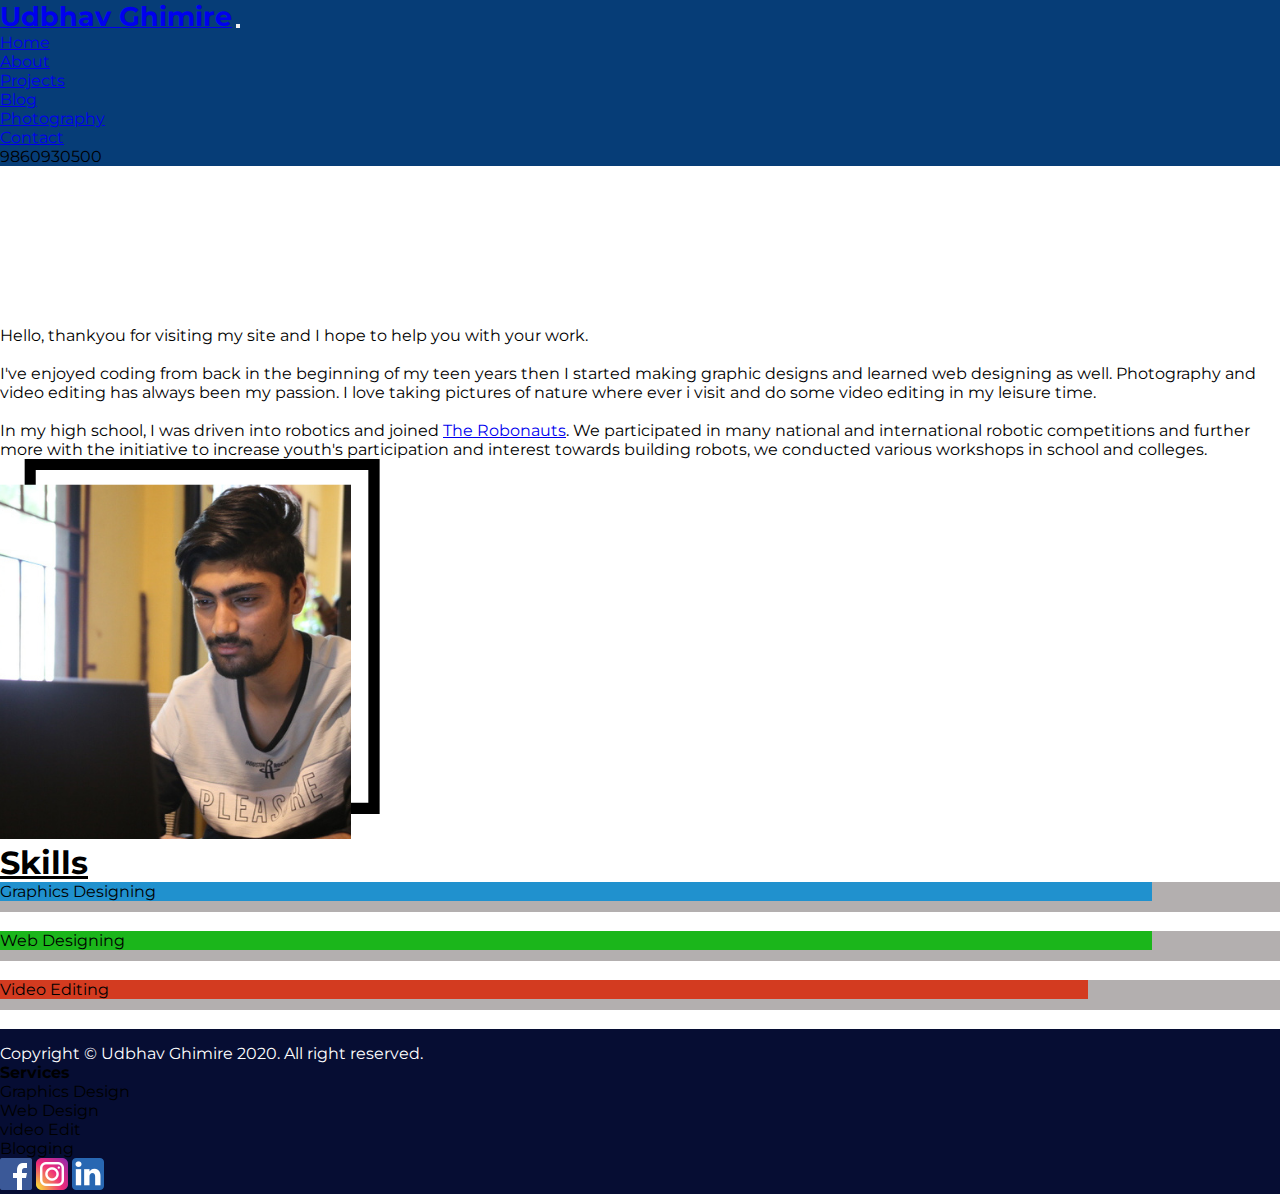
<file: aboutme.html>
<!doctype html>
<html lang="en">
  <head>
    <!-- Required meta tags -->
    <meta charset="utf-8">
    <meta name="viewport" content="width=device-width, initial-scale=1">

    <!-- Bootstrap CSS -->
    <link rel="stylesheet" href="https://stackpath.bootstrapcdn.com/bootstrap/5.0.0-alpha2/css/bootstrap.min.css" integrity="sha384-DhY6onE6f3zzKbjUPRc2hOzGAdEf4/Dz+WJwBvEYL/lkkIsI3ihufq9hk9K4lVoK" crossorigin="anonymous">
     
    <!-- css link -->
    <link rel="stylesheet" href="css/style.css">
   
  </head>
  <body>
    <nav class="navbar navbar-expand-lg navbar-dark fixed-top" style="background-color: #063d77;">
        <div class="container p-2">
            <a class="navbar-brand" href="#"><strong style="font-size: 1.7rem;">Udbhav Ghimire</strong></a>
            <button class="navbar-toggler" type="button" data-toggle="collapse" data-target="#navbarSupportedContent"
                aria-controls="navbarSupportedContent" aria-expanded="false" aria-label="Toggle navigation">
                <span class="navbar-toggler-icon"></span>
            </button>
            <div class="collapse navbar-collapse" id="navbarSupportedContent">
                <ul class="navbar-nav mx-auto mb-2 mb-lg-0">
                    <li class="nav-item">
                        <a class="nav-link active" aria-current="page" href="index.html">Home</a>
                    </li>
                    <li class="nav-item">
                        <a class="nav-link" href="index.html#project">About</a>
                    </li>
                    <li class="nav-item">
                        <a class="nav-link" href="index.html#project">Projects</a>
                    </li>
                    <li class="nav-item">
                        <a class="nav-link" href="index.html#blogs">Blog</a>
                    </li>
                    <li class="nav-item">
                        <a class="nav-link" href="index.html#photography">Photography</a>
                    </li>
                    <li class="nav-item">
                        <a class="nav-link" href="index.html#contact">Contact</a>
                    </li>
                </ul>
                <div class="d-flex">
                    <span class="border border-2 rounded-pill text-light px-4 py-2">9860930500</span>
                </div>
            </div>
        </div>
    </nav>
    <section>
        <div class="container homepage">
            <div class="container aboutme-padding">
                <div class="row">
                    <div class="col-lg-6 col-sm-12 col-12 pt-2" style="text-justify: inter-word;">
                        <p>Hello,  thankyou for visiting my site and I hope to help you with your work. <br> <br>
                            I've enjoyed coding from back in the beginning of my teen years then 
                            I started making graphic designs and learned web designing as well. 
                            Photography and video editing has always been my passion. I love taking 
                            pictures of nature where ever i visit and do some video editing in my leisure time.  <br> <br>
                            In my high school, I was driven into robotics and joined <a href="https://affectionate-banach-a62892.netlify.app/">The Robonauts</a>.
                            We participated in many national and international robotic competitions 
                            and further more with the initiative to increase youth's participation 
                            and interest towards building robots,  we conducted various workshops in
                             school and colleges. </p>
                    </div>
                    <div class="col-lg-6 col-sm-12 col-12 text-right">
                        <img src="image/laptop1.png" class="img-fluid" alt="">
                    </div>
                </div>
            </div>
        </div>
      <div class="container p-5">
          <h1 class="p-3"> <u>Skills</u> </h1>
          <div class="col-lg-6 col-sm-12 col-12">
            <div class="progress">
                <div class="progress-bar text-center" style="width:90%; background-color: rgb(32, 145, 206);">Graphics Designing</div>
              </div><br>
              
              <div class="progress">
                <div class="progress-bar text-center" style="width:90%; background-color: rgb(27, 182, 27);">Web Designing</div>
              </div><br>
              
              <div class="progress">
                <div class="progress-bar text-center" style="width:85%; background-color: rgb(211, 59, 32);">Video Editing</div>
              </div><br>
          </div>
       
      </div>
    </section>

    <footer class="bg-mine text-light p-4 mt-5">
        <div class="footer-bottom" style="display: flex;align-items: center;">
            <div class="container">
                <p class="copyright" style="text-align: center;margin-top: 15px;"> Copyright © Udbhav Ghimire 2020. All right reserved. </p>
            </div>
        </div>
        <div class="container">
            <div class="row pt-3">
                <div class="col-lg-4 col-12">
                    <h4>Services</h4>
                    <p>Graphics Design <br>
                        Web Design <br>
                        video Edit <br>
                        Blogging <br>
                    </p>
                </div>
                <div class="col-lg-4 col-12 text-center">
                    <a href="https://www.facebook.com/udbhav.ghimire/"><img src="image/fb.png" class="img-fluid pr-2" alt=""></a>
                    <a href="https://www.instagram.com/udbhav_ghimire/"><img src="image/instagram.png" class="img-fluid pr-2" alt=""></a>
                    <a href="https://www.linkedin.com/in/udbhav-ghimire-a916bb1b7/"><img src="image/linkedin.png" class="img-fluid" alt=""></a>
                </div>

            </div>
        </div>
    </footer>
    <!-- Optional JavaScript; choose one of the two! -->

    <!-- Option 1: Bootstrap Bundle with Popper.js -->
    <script src="https://stackpath.bootstrapcdn.com/bootstrap/5.0.0-alpha2/js/bootstrap.bundle.min.js" integrity="sha384-BOsAfwzjNJHrJ8cZidOg56tcQWfp6y72vEJ8xQ9w6Quywb24iOsW913URv1IS4GD" crossorigin="anonymous"></script>
  </body>
</html>
</file>
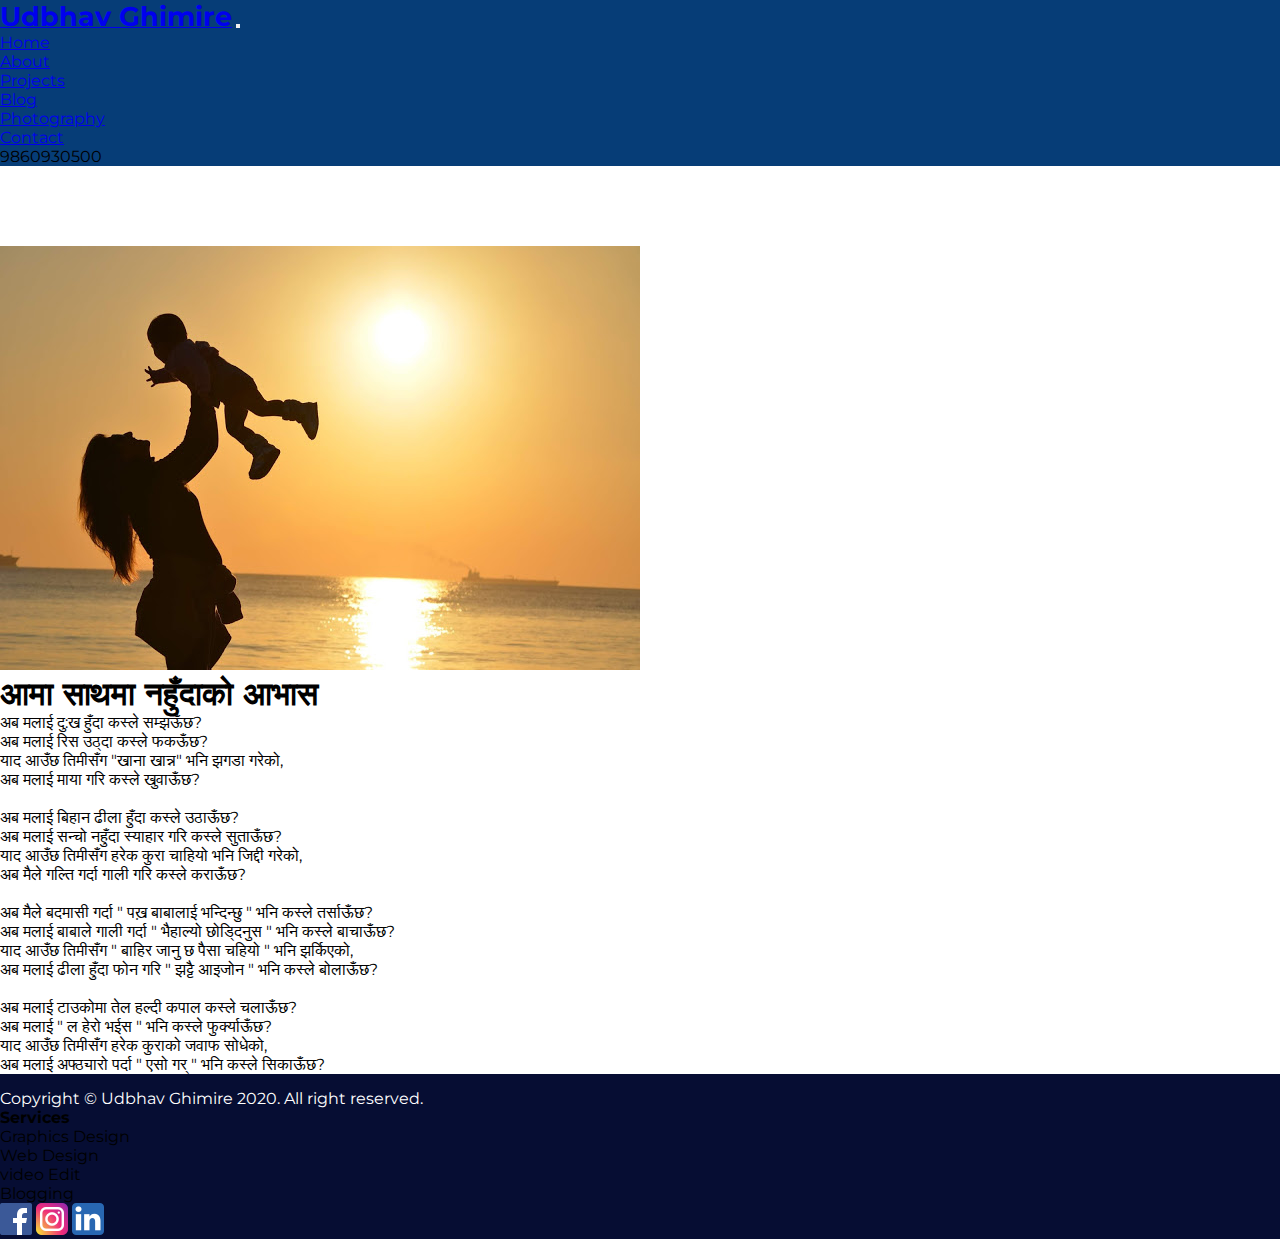
<file: blog1.html>
<!doctype html>
<html lang="en">
  <head>
    <!-- Required meta tags -->
    <meta charset="utf-8">
    <meta name="viewport" content="width=device-width, initial-scale=1">

    <!-- Bootstrap CSS -->
    <link rel="stylesheet" href="https://stackpath.bootstrapcdn.com/bootstrap/5.0.0-alpha2/css/bootstrap.min.css" integrity="sha384-DhY6onE6f3zzKbjUPRc2hOzGAdEf4/Dz+WJwBvEYL/lkkIsI3ihufq9hk9K4lVoK" crossorigin="anonymous">
     
    <!-- css link -->
    <link rel="stylesheet" href="css/style.css">

  </head>
  <body>
    <nav class="navbar navbar-expand-lg navbar-dark fixed-top" style="background-color: #063d77;">
        <div class="container p-2">
            <a class="navbar-brand" href="#"><strong style="font-size: 1.7rem;">Udbhav Ghimire</strong></a>
            <button class="navbar-toggler" type="button" data-toggle="collapse" data-target="#navbarSupportedContent"
                aria-controls="navbarSupportedContent" aria-expanded="false" aria-label="Toggle navigation">
                <span class="navbar-toggler-icon"></span>
            </button>
            <div class="collapse navbar-collapse" id="navbarSupportedContent">
                <ul class="navbar-nav mx-auto mb-2 mb-lg-0">
                    <li class="nav-item">
                        <a class="nav-link active" aria-current="page" href="index.html">Home</a>
                    </li>
                    <li class="nav-item">
                        <a class="nav-link" href="index.html#project">About</a>
                    </li>
                    <li class="nav-item">
                        <a class="nav-link" href="index.html#project">Projects</a>
                    </li>
                    <li class="nav-item">
                        <a class="nav-link" href="index.html#blogs">Blog</a>
                    </li>
                    <li class="nav-item">
                        <a class="nav-link" href="index.html#photography">Photography</a>
                    </li>
                    <li class="nav-item">
                        <a class="nav-link" href="index.html#contact">Contact</a>
                    </li>
                </ul>
                <div class="d-flex">
                    <span class="border border-2 rounded-pill text-light px-4 py-2">9860930500</span>
                </div>
            </div>
        </div>
    </nav>
    <section>
        <div class="container homepage">
            <div class="container">
                <img src="image/b1.jpg" class="img-fluid p-5" alt="">
            </div>
            <div class="text-left px-5">
                <h1><b>आमा साथमा नहुँदाको आभास</b></h1>
                <p>अब मलाई दु:ख हुँदा कस्ले सम्झऊँछ?<br>
                    अब मलाई रिस उठ्दा कस्ले फकऊँछ?<br>
                    याद आउँछ तिमीसँग "खाना खान्न" भनि झगडा गरेको,<br>
                    अब मलाई माया गरि कस्ले खुवाऊँछ?<br> <br>
                    
                    अब मलाई बिहान ढीला हुँदा कस्ले उठाऊँछ?<br>
                    अब मलाई सन्चो नहुँदा स्याहार गरि कस्ले सुताऊँछ?<br>
                    याद आउँछ तिमीसँग हरेक कुरा चाहियो भनि जिद्दी गरेको,<br>
                    अब मैले गल्ति गर्दा गाली गरि कस्ले कराऊँछ?<br><br>
                    
                    अब मैले बदमासी गर्दा " पख़ बाबालाई भन्दिन्छु " भनि कस्ले तर्साऊँछ?<br>
                    अब मलाई बाबाले गाली गर्दा " भैहाल्यो छोड्दिनुस " भनि कस्ले बाचाऊँछ?<br>
                    याद आउँछ तिमीसँग " बाहिर जानु छ पैसा चहियो " भनि झर्किएको, <br>
                    अब मलाई ढीला हुँदा फोन गरि " झट्टै आइजोन " भनि कस्ले बोलाऊँछ? <br><br>
                    
                    अब मलाई टाउकोमा तेल हल्दी कपाल कस्ले चलाऊँछ?<br>
                    अब मलाई " ल हेरो भईस " भनि कस्ले फुर्क्याऊँछ?<br>
                    याद आउँछ तिमीसँग हरेक कुराको जवाफ सोधेको,<br>
                    अब मलाई अफ्ठ्यारो पर्दा " एसो गर् " भनि कस्ले सिकाऊँछ?</p>
            </div>
        </div>
    </section>

    <footer class="bg-mine text-light p-4 mt-5">
        <div class="footer-bottom" style="display: flex;align-items: center;">
            <div class="container">
                <p class="copyright" style="text-align: center;margin-top: 15px;"> Copyright © Udbhav Ghimire 2020. All right reserved. </p>
            </div>
        </div>
        <div class="container">
            <div class="row pt-3">
                <div class="col-lg-4 col-12">
                    <h4>Services</h4>
                    <p>Graphics Design <br>
                        Web Design <br>
                        video Edit <br>
                        Blogging <br>
                    </p>
                </div>
                <div class="col-lg-4 col-12 text-center">
                    <a href="https://www.facebook.com/udbhav.ghimire/"><img src="image/fb.png" class="img-fluid pr-2" alt=""></a>
                    <a href="https://www.instagram.com/udbhav_ghimire/"><img src="image/instagram.png" class="img-fluid pr-2" alt=""></a>
                    <a href="https://www.linkedin.com/in/udbhav-ghimire-a916bb1b7/"><img src="image/linkedin.png" class="img-fluid" alt=""></a>
                </div>

            </div>
        </div>
    </footer>
    <!-- Optional JavaScript; choose one of the two! -->

    <!-- Option 1: Bootstrap Bundle with Popper.js -->
    <script src="https://stackpath.bootstrapcdn.com/bootstrap/5.0.0-alpha2/js/bootstrap.bundle.min.js" integrity="sha384-BOsAfwzjNJHrJ8cZidOg56tcQWfp6y72vEJ8xQ9w6Quywb24iOsW913URv1IS4GD" crossorigin="anonymous"></script>

    <!-- Option 2: Separate Popper.js and Bootstrap JS
    <script src="https://cdn.jsdelivr.net/npm/popper.js@1.16.1/dist/umd/popper.min.js" integrity="sha384-9/reFTGAW83EW2RDu2S0VKaIzap3H66lZH81PoYlFhbGU+6BZp6G7niu735Sk7lN" crossorigin="anonymous"></script>
    <script src="https://stackpath.bootstrapcdn.com/bootstrap/5.0.0-alpha2/js/bootstrap.min.js" integrity="sha384-5h4UG+6GOuV9qXh6HqOLwZMY4mnLPraeTrjT5v07o347pj6IkfuoASuGBhfDsp3d" crossorigin="anonymous"></script>
    -->
  </body>
</html>
</file>
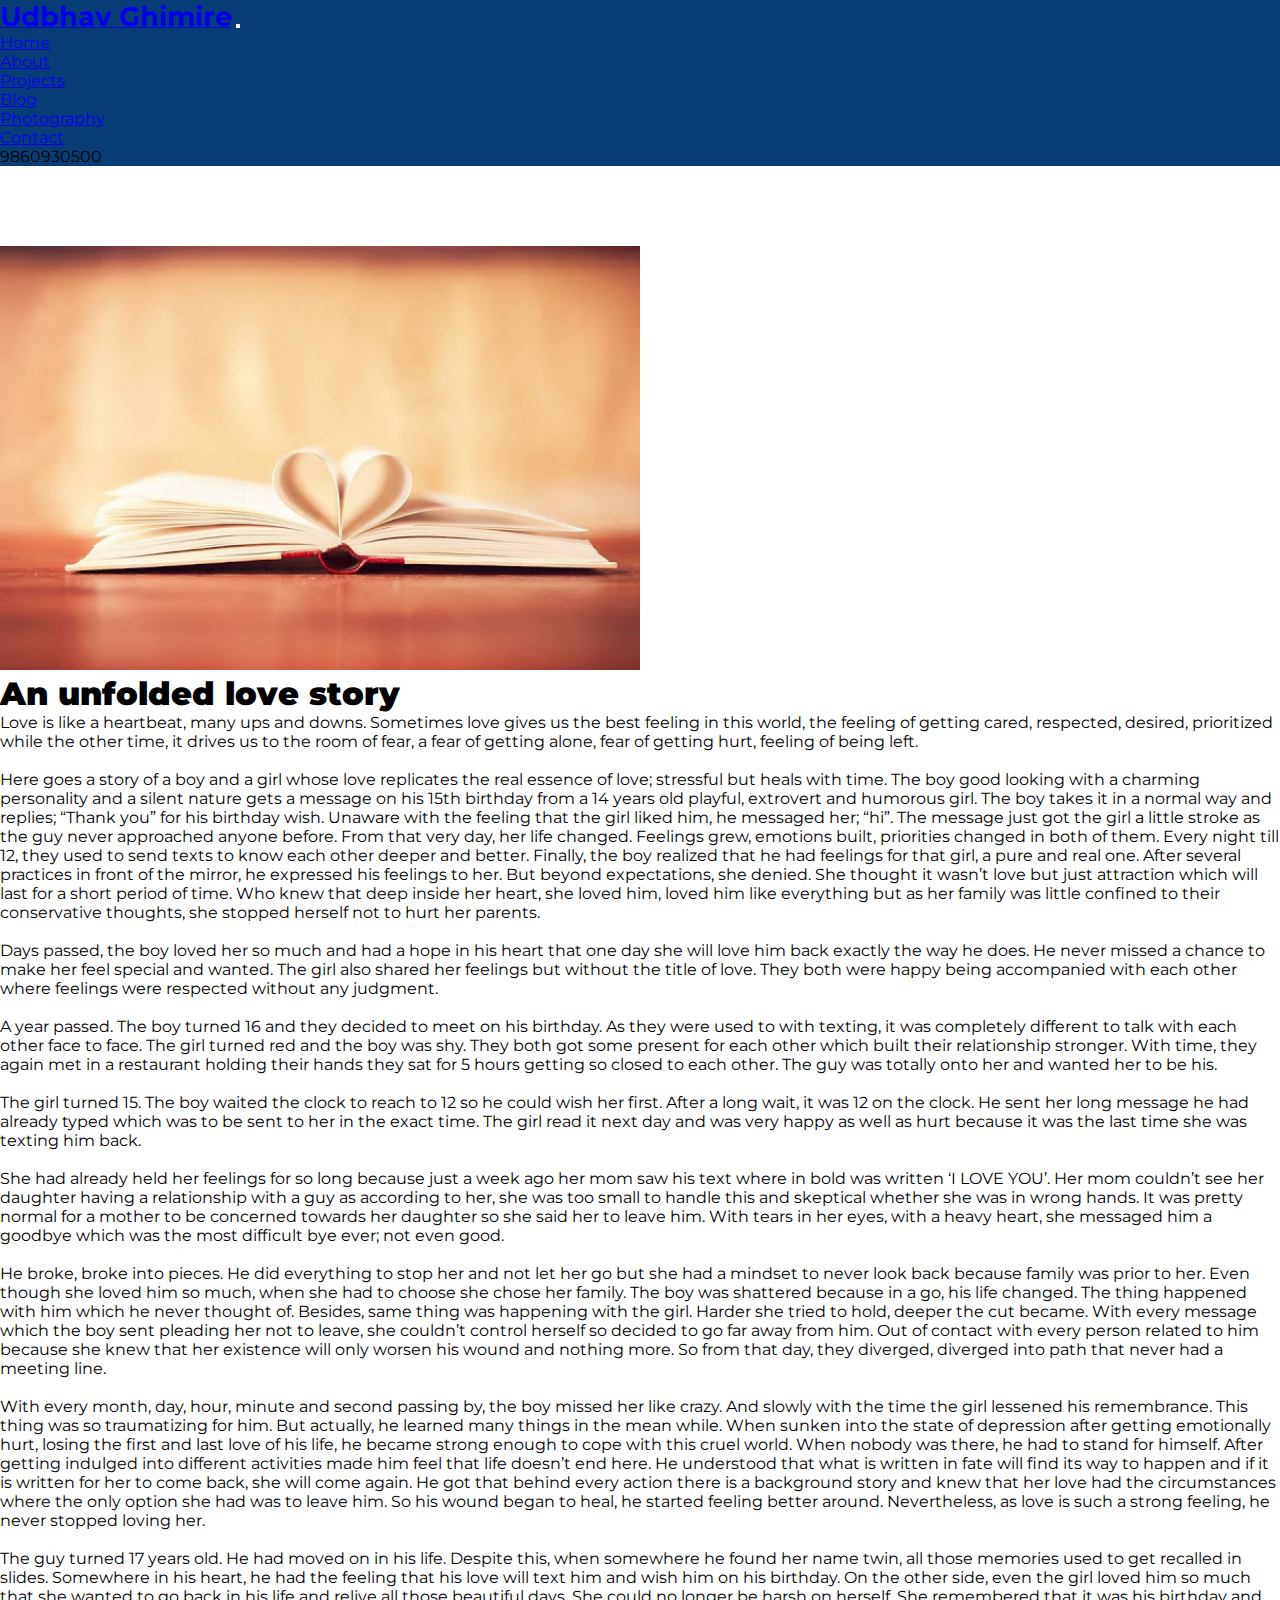
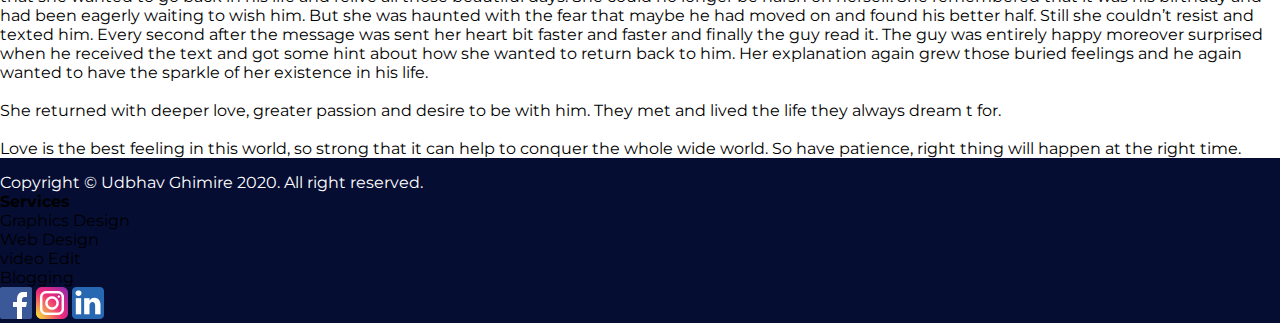
<file: blog2.html>
<!doctype html>
<html lang="en">
  <head>
    <!-- Required meta tags -->
    <meta charset="utf-8">
    <meta name="viewport" content="width=device-width, initial-scale=1">

    <!-- Bootstrap CSS -->
    <link rel="stylesheet" href="https://stackpath.bootstrapcdn.com/bootstrap/5.0.0-alpha2/css/bootstrap.min.css" integrity="sha384-DhY6onE6f3zzKbjUPRc2hOzGAdEf4/Dz+WJwBvEYL/lkkIsI3ihufq9hk9K4lVoK" crossorigin="anonymous">
     
    <!-- css link -->
    <link rel="stylesheet" href="css/style.css">

  </head>
  <body>
    <nav class="navbar navbar-expand-lg navbar-dark fixed-top" style="background-color: #063d77;">
        <div class="container p-2">
            <a class="navbar-brand" href="#"><strong style="font-size: 1.7rem;">Udbhav Ghimire</strong></a>
            <button class="navbar-toggler" type="button" data-toggle="collapse" data-target="#navbarSupportedContent"
                aria-controls="navbarSupportedContent" aria-expanded="false" aria-label="Toggle navigation">
                <span class="navbar-toggler-icon"></span>
            </button>
            <div class="collapse navbar-collapse" id="navbarSupportedContent">
                <ul class="navbar-nav mx-auto mb-2 mb-lg-0">
                    <li class="nav-item">
                        <a class="nav-link active" aria-current="page" href="index.html">Home</a>
                    </li>
                    <li class="nav-item">
                        <a class="nav-link" href="index.html#project">About</a>
                    </li>
                    <li class="nav-item">
                        <a class="nav-link" href="index.html#project">Projects</a>
                    </li>
                    <li class="nav-item">
                        <a class="nav-link" href="index.html#blogs">Blog</a>
                    </li>
                    <li class="nav-item">
                        <a class="nav-link" href="index.html#photography">Photography</a>
                    </li>
                    <li class="nav-item">
                        <a class="nav-link" href="index.html#contact">Contact</a>
                    </li>
                </ul>
                <div class="d-flex">
                    <span class="border border-2 rounded-pill text-light px-4 py-2">9860930500</span>
                </div>
            </div>
        </div>
    </nav>
    <section>
        <div class="container homepage">
            <div class="container">
                <img src="image/b2.png" class="img-fluid p-5" alt="">
            </div>
            <div class="text-left px-5">
                <h1><b>An unfolded love story</b></h1>
                <p>Love is like a heartbeat, many ups and downs.
                     Sometimes love gives us the best feeling in this world, the feeling of getting cared, respected, desired, prioritized while the other time, it drives us to the room of fear, 
                     a fear of getting alone, fear of getting hurt, feeling of being left. <br> <br>

                    Here goes a story of a boy and a girl whose love replicates the real essence of love; stressful but heals with time. The boy good looking with a charming personality and a silent nature gets a message on his 15th birthday from a 14 years old playful, extrovert and humorous girl. The boy takes it in a normal way and replies; “Thank you” for his birthday wish.
                    Unaware with the feeling that the girl liked him, he messaged her; “hi”. 
                    The message just got the girl a little stroke as the guy never approached anyone before. 
                    From that very day, her life changed. Feelings grew, emotions built, priorities changed in both of them.
                     Every night till 12, they used to send texts to know each other deeper and better.
                    Finally, the boy realized that he had feelings for that girl, a pure and real one. 
                    After several practices in front of the mirror, he expressed his feelings to her. 
                    But beyond expectations, she denied. 
                    She thought it wasn’t love but just attraction which will last for a short period of time. 
                    Who knew that deep inside her heart, she loved him, loved him like everything but as her family
                     was little confined to their conservative thoughts, she stopped herself not to hurt her parents. <br> <br>
                    
                    
                    Days passed, the boy loved her so much and had a hope in his heart that one day she will love him back exactly the
                     way he does. He never missed a chance to make her feel special and wanted. The girl also shared her feelings but
                      without the title of love. They both were happy being accompanied with each other where feelings were respected
                       without any judgment. <br><br>
                    
                    A year passed. The boy turned 16 and they decided to meet on his birthday. As they were used to with texting,
                     it was completely different to talk with each other face to face. The girl turned red and the boy was shy. 
                     They both got some present for each other which built their relationship stronger. 
                     With time, they again met in a restaurant holding their hands they sat for 5 hours getting so closed to each other. 
                     The guy was totally onto her and wanted her to be his. <br> <br>
                    
                    The girl turned 15. The boy waited the clock to reach to 12 so he could wish her first. After a long wait, 
                    it was 12 on the clock. He sent her long message he had already typed which was to be sent to her in the exact time.
                     The girl read it next day and was very happy as well as hurt because it was the last time she was texting him back. <br><br>
                    
                    She had already held her feelings for so long because just a week ago her mom saw his text where in bold was 
                    written ‘I LOVE YOU’. Her mom couldn’t see her daughter having a relationship with a guy as according to her, 
                    she was too small to handle this and skeptical whether she was in wrong hands. It was pretty normal for a mother 
                    to be concerned towards her daughter so she said her to leave him. With tears in her eyes, with a heavy heart, 
                    she messaged him a goodbye which was the most difficult bye ever; not even good. <br> <br>
                    
                    He broke, broke into pieces. He did everything to stop her and not let her go but she had a mindset to 
                    never look back because family was prior to her. Even though she loved him so much, when she had to 
                    choose she chose her family. The boy was shattered because in a go, his life changed. 
                    The thing happened with him which he never thought of. Besides, same thing was happening with the girl. 
                    Harder she tried to hold, deeper the cut became. With every message which the boy sent pleading her not to leave, 
                    she couldn’t control herself so decided to go far away from him. Out of contact with every person related to him because 
                    she knew that her existence will only worsen his wound and nothing more. So from that day, they diverged, 
                    diverged into path that never had a meeting line. <br> <br>
                    
                    With every month, day, hour, minute and second passing by, the boy missed her like crazy. And slowly with the time
                     the girl lessened his remembrance. This thing was so traumatizing for him. But actually, he learned many things in 
                     the mean while. When sunken into the state of depression after getting emotionally hurt, losing the first and last 
                     love of his life, he became strong enough to cope with this cruel world. When nobody was there, he had to stand for himself.  
                     After getting indulged into different activities made him feel that life doesn’t end here.  He understood that what 
                     is written in fate will find its way to happen and if it is written for her to come back, she will come again.  
                     He got that behind every action there is a background story and knew that her love had the circumstances where the 
                     only option she had was to leave him. So his wound began to heal, he started feeling better around. Nevertheless,
                      as love is such a strong feeling, he never stopped loving her. <br> <br>
                    
                    The guy turned 17 years old. He had moved on in his life. Despite this, when somewhere he found her name twin, 
                    all those memories used to get recalled in slides. Somewhere in his heart, he had the feeling that his love will 
                    text him and wish him on his birthday. On the other side, even the girl loved him so much that she wanted to go 
                    back in his life and relive all those beautiful days. She could no longer be harsh on herself. She remembered that 
                    it was his birthday and had been eagerly waiting to wish him. But she was haunted with the fear that maybe he had 
                    moved on and found his better half. Still she couldn’t resist and texted him. Every second after the message was 
                    sent her heart bit faster and faster and finally the guy read it. The guy was entirely happy moreover surprised 
                    when he received the text and got some hint about how she wanted to return back to him. Her explanation again grew 
                    those buried feelings and he again wanted to have the sparkle of her existence in his life. <br> <br>
                    
                    She returned with deeper love, greater passion and desire to be with him. They met and lived the life they always dream t for. <br> <br>
                    
                    Love is the best feeling in this world, so strong that it can help to conquer the whole wide world. So have patience, right thing will happen at the right time.</p>
            </div>
        </div>
    </section>

    <footer class="bg-mine text-light p-4 mt-5">
        <div class="footer-bottom" style="display: flex;align-items: center;">
            <div class="container">
                <p class="copyright" style="text-align: center;margin-top: 15px;"> Copyright © Udbhav Ghimire 2020. All right reserved. </p>
            </div>
        </div>
        <div class="container">
            <div class="row pt-3">
                <div class="col-lg-4 col-12">
                    <h4>Services</h4>
                    <p>Graphics Design <br>
                        Web Design <br>
                        video Edit <br>
                        Blogging <br>
                    </p>
                </div>
                <div class="col-lg-4 col-12 text-center">
                    <a href="https://www.facebook.com/udbhav.ghimire/"><img src="image/fb.png" class="img-fluid pr-2" alt=""></a>
                    <a href="https://www.instagram.com/udbhav_ghimire/"><img src="image/instagram.png" class="img-fluid pr-2" alt=""></a>
                    <a href="https://www.linkedin.com/in/udbhav-ghimire-a916bb1b7/"><img src="image/linkedin.png" class="img-fluid" alt=""></a>
                </div>

            </div>
        </div>

    </footer>
    <!-- Optional JavaScript; choose one of the two! -->

    <!-- Option 1: Bootstrap Bundle with Popper.js -->
    <script src="https://stackpath.bootstrapcdn.com/bootstrap/5.0.0-alpha2/js/bootstrap.bundle.min.js" integrity="sha384-BOsAfwzjNJHrJ8cZidOg56tcQWfp6y72vEJ8xQ9w6Quywb24iOsW913URv1IS4GD" crossorigin="anonymous"></script>

    <!-- Option 2: Separate Popper.js and Bootstrap JS
    <script src="https://cdn.jsdelivr.net/npm/popper.js@1.16.1/dist/umd/popper.min.js" integrity="sha384-9/reFTGAW83EW2RDu2S0VKaIzap3H66lZH81PoYlFhbGU+6BZp6G7niu735Sk7lN" crossorigin="anonymous"></script>
    <script src="https://stackpath.bootstrapcdn.com/bootstrap/5.0.0-alpha2/js/bootstrap.min.js" integrity="sha384-5h4UG+6GOuV9qXh6HqOLwZMY4mnLPraeTrjT5v07o347pj6IkfuoASuGBhfDsp3d" crossorigin="anonymous"></script>
    -->
  </body>
</html>
</file>
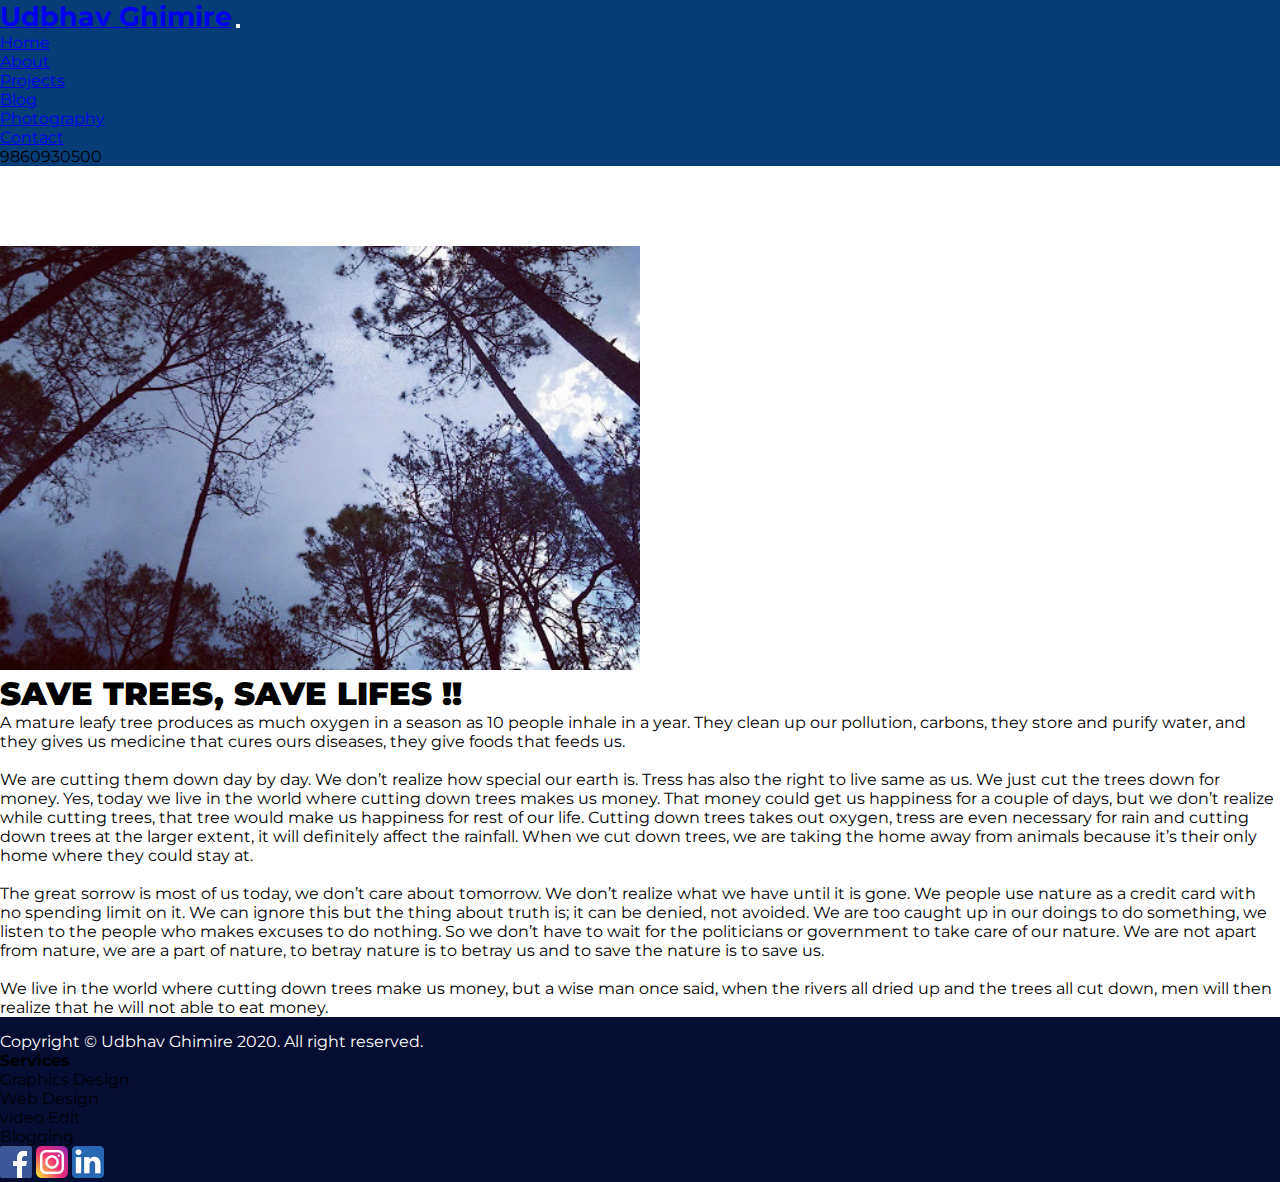
<file: blog3.html>
<!doctype html>
<html lang="en">
  <head>
    <!-- Required meta tags -->
    <meta charset="utf-8">
    <meta name="viewport" content="width=device-width, initial-scale=1">

    <!-- Bootstrap CSS -->
    <link rel="stylesheet" href="https://stackpath.bootstrapcdn.com/bootstrap/5.0.0-alpha2/css/bootstrap.min.css" integrity="sha384-DhY6onE6f3zzKbjUPRc2hOzGAdEf4/Dz+WJwBvEYL/lkkIsI3ihufq9hk9K4lVoK" crossorigin="anonymous">
     
    <!-- css link -->
    <link rel="stylesheet" href="css/style.css">

  </head>
  <body>
    <nav class="navbar navbar-expand-lg navbar-dark fixed-top" style="background-color: #063d77;">
        <div class="container p-2">
            <a class="navbar-brand" href="#"><strong style="font-size: 1.7rem;">Udbhav Ghimire</strong></a>
            <button class="navbar-toggler" type="button" data-toggle="collapse" data-target="#navbarSupportedContent"
                aria-controls="navbarSupportedContent" aria-expanded="false" aria-label="Toggle navigation">
                <span class="navbar-toggler-icon"></span>
            </button>
            <div class="collapse navbar-collapse" id="navbarSupportedContent">
                <ul class="navbar-nav mx-auto mb-2 mb-lg-0">
                    <li class="nav-item">
                        <a class="nav-link active" aria-current="page" href="index.html">Home</a>
                    </li>
                    <li class="nav-item">
                        <a class="nav-link" href="index.html#project">About</a>
                    </li>
                    <li class="nav-item">
                        <a class="nav-link" href="index.html#project">Projects</a>
                    </li>
                    <li class="nav-item">
                        <a class="nav-link" href="index.html#blogs">Blog</a>
                    </li>
                    <li class="nav-item">
                        <a class="nav-link" href="index.html#photography">Photography</a>
                    </li>
                    <li class="nav-item">
                        <a class="nav-link" href="index.html#contact">Contact</a>
                    </li>
                </ul>
                <div class="d-flex">
                    <span class="border border-2 rounded-pill text-light px-4 py-2">9860930500</span>
                </div>
            </div>
        </div>
    </nav>
    <section>
        <div class="container homepage">
            <div class="container">
                <img src="image/b3.png" class="img-fluid p-5" alt="">
            </div>
            <div class="text-left px-5">
                <h1><b>SAVE TREES, SAVE LIFES !!</b></h1>
                <p>A mature leafy tree produces as much oxygen in a season as 10 people inhale in a year. They clean up our pollution, 
                    carbons, they store and purify water, and they gives us medicine that cures ours diseases, they give foods that feeds us. <br><br>

                    We are cutting them down day by day. We don’t realize how special our earth is. Tress has also the right to live same as us.
                     We just cut the trees down for money. Yes, today we live in the world where cutting down trees makes us money.
                      That money could get us happiness for a couple of days, but we don’t realize while cutting trees, that tree would make us 
                      happiness for rest of our life. Cutting down trees takes out oxygen, tress are even necessary for rain and cutting down trees 
                      at the larger extent, it will definitely affect the rainfall. When we cut down trees, we are taking the home away from animals 
                      because it’s their only home where they could stay at. <br><br>
                   
                   The great sorrow is most of us today, we don’t care about tomorrow. We don’t realize what we have until it is gone.
                     We people use nature as a credit card with no spending limit on it. We can ignore this but the thing about truth is; 
                     it can be denied, not avoided. We are too caught up in our doings to do something, we listen to the people who makes
                      excuses to do nothing.  So we don’t have to wait for the politicians or government to take care of our nature. 
                      We are not apart from nature, we are a part of nature, to betray nature is to betray us and to save the nature is to save us.  <br><br> 
                   
                   We live in the world where cutting down trees make us money, but a wise man once said, when the rivers all dried up and the trees 
                   all cut down, men will then realize that he will not able to eat money.</p>
            </div>
        </div>
    </section>

    <footer class="bg-mine text-light p-4 mt-5">
        <div class="footer-bottom" style="display: flex;align-items: center;">
            <div class="container">
                <p class="copyright" style="text-align: center;margin-top: 15px;"> Copyright © Udbhav Ghimire 2020. All right reserved. </p>
            </div>
        </div>
        <div class="container">
            <div class="row pt-3">
                <div class="col-lg-4 col-12">
                    <h4>Services</h4>
                    <p>Graphics Design <br>
                        Web Design <br>
                        video Edit <br>
                        Blogging <br>
                    </p>
                </div>
                <div class="col-lg-4 col-12 text-center">
                    <a href="https://www.facebook.com/udbhav.ghimire/"><img src="image/fb.png" class="img-fluid pr-2" alt=""></a>
                    <a href="https://www.instagram.com/udbhav_ghimire/"><img src="image/instagram.png" class="img-fluid pr-2" alt=""></a>
                    <a href="https://www.linkedin.com/in/udbhav-ghimire-a916bb1b7/"><img src="image/linkedin.png" class="img-fluid" alt=""></a>
                </div>

            </div>
        </div>
    </footer>
    <!-- Optional JavaScript; choose one of the two! -->

    <!-- Option 1: Bootstrap Bundle with Popper.js -->
    <script src="https://stackpath.bootstrapcdn.com/bootstrap/5.0.0-alpha2/js/bootstrap.bundle.min.js" integrity="sha384-BOsAfwzjNJHrJ8cZidOg56tcQWfp6y72vEJ8xQ9w6Quywb24iOsW913URv1IS4GD" crossorigin="anonymous"></script>

    <!-- Option 2: Separate Popper.js and Bootstrap JS
    <script src="https://cdn.jsdelivr.net/npm/popper.js@1.16.1/dist/umd/popper.min.js" integrity="sha384-9/reFTGAW83EW2RDu2S0VKaIzap3H66lZH81PoYlFhbGU+6BZp6G7niu735Sk7lN" crossorigin="anonymous"></script>
    <script src="https://stackpath.bootstrapcdn.com/bootstrap/5.0.0-alpha2/js/bootstrap.min.js" integrity="sha384-5h4UG+6GOuV9qXh6HqOLwZMY4mnLPraeTrjT5v07o347pj6IkfuoASuGBhfDsp3d" crossorigin="anonymous"></script>
    -->
  </body>
</html>
</file>
<file: css/style.css>
@import url('https://fonts.googleapis.com/css2?family=Montserrat:ital,wght@0,100;0,200;0,300;0,400;0,500;0,600;0,700;0,800;0,900;1,100;1,200;1,300;1,400;1,500;1,600;1,700;1,800;1,900&display=swap');

* {
    font-family: 'Montserrat', sans-serif;
    margin: 0;
    padding: 0;
    box-sizing: border-box;
}
.homepage{
    padding-top: 80px;
}
.aboutme{
    padding-top: 100px;
}
.aboutphoto{
    text-align:right;
}
.borderr{
    border-top-left-radius: 0%;
    border-top-right-radius: 0%;
}
.btn-grad {background-image: linear-gradient(to right, #1A2980 0%, #26D0CE  51%, #1A2980  100%)}
.btn-grad {
   margin: 10px;
   padding: 15px 45px;
   text-align: center;
   text-transform: uppercase;
   transition: 0.5s;
   background-size: 200% auto;
   color: white;            
   box-shadow: 0 0 20px #eee;
   border-radius: 10px;
   display: block;
 }

 .btn-grad:hover {
   background-position: right center; /* change the direction of the change here */
   color: #fff;
   text-decoration: none;
 }
 .projects{
     padding-top: 100px;
 }
.teamphoto{
    width: 100%;
    height: 50vh;
}
.blogs{
    padding-top: 80px;
}
.mybtn{
    color: white;
    background-color: #060d33;
    padding: 10px;
}
.mybtn:hover{
    color: white;
    background-color: #03092bd2;
}
.mybtn2{
    padding: 10px;
    color: #060d33;
    border: 1px solid #060d33;
}
.mybtn2:hover{
    color: #ffffff;
    background-color: #060d33;
    border: 1px solid #060d33;
}
.controll{
    padding: 20px;
    border: none;
}
.controll:focus{
    outline: none;
    box-shadow: none;
    border-color: rgb(2, 2, 51);
}
.footer-bottom{
    color: rgb(255, 255, 255);
}
.bg-mine{
    background-color: #060d33;
}
@media(max-width:700px){
    .just{
        font-size: x-large;
    }
}
.progress{
    background-color: rgb(179, 175, 175);
    height: 30px;
}
.aboutme-padding{
    padding-top: 80px;
}
</file>
